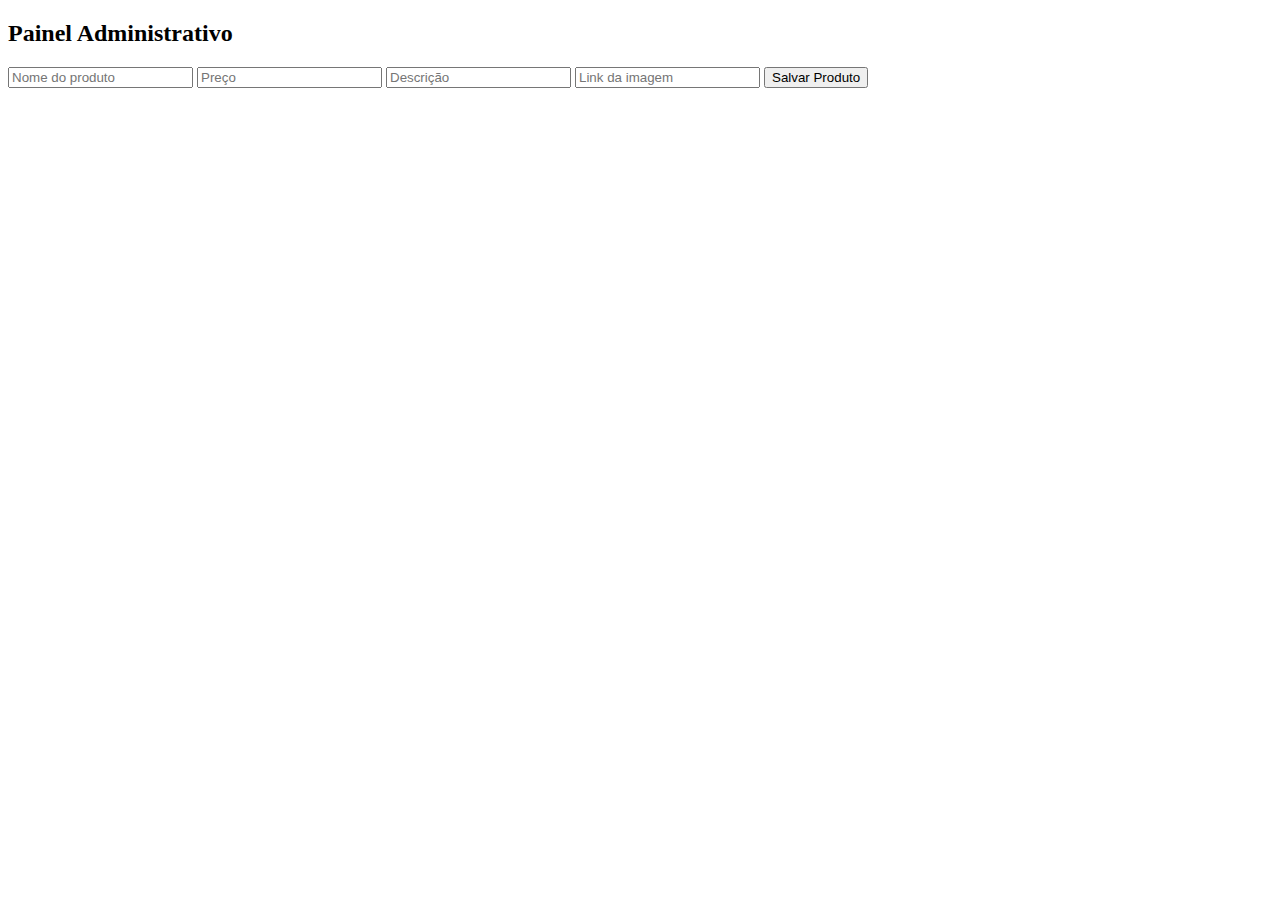
<file: admin.html>
<!DOCTYPE html>
<html lang="pt-BR">
<head>
  <meta charset="UTF-8">
  <meta name="viewport" content="width=device-width, initial-scale=1.0">
  <title>Admin • Magão</title>
  <link rel="stylesheet" href="styles.css">
</head>
<body>

<main class="container">
  <h2>Painel Administrativo</h2>

  <div class="adminCard">
    <input id="name" placeholder="Nome do produto">
    <input id="price" placeholder="Preço">
    <input id="desc" placeholder="Descrição">
    <input id="image" placeholder="Link da imagem">

    <button onclick="saveProduct()" class="primaryBtn">
      Salvar Produto
    </button>
  </div>

  <div id="adminList"></div>
</main>

<script src="admin.js"></script>
</body>
</html>
</file>
<file: styles.css>
<!DOCTYPE html>
<html lang="pt-BR">
<head>
  <meta charset="UTF-8">
  <meta name="viewport" content="width=device-width, initial-scale=1.0">
  <title>Magão Tênis</title>
  <link rel="stylesheet" href="styles.css">
</head>
<body>

<header class="header">
  <div class="container headerRow">
    <div class="logo">MAGÃO TÊNIS</div>

    <input id="searchInput" class="searchInput" type="search" placeholder="Buscar produtos...">

    <button id="cartBtn" class="cartBtn">
      Carrinho <span id="cartCount">0</span>
    </button>
  </div>
</header>

<main class="container">
  <h2 class="title">Produtos</h2>
  <div id="productGrid" class="grid"></div>
</main>

<!-- Drawer Carrinho -->
<div id="cartDrawer" class="drawer">
  <div class="drawerPanel">
    <div class="drawerHeader">
      <h3>Seu Carrinho</h3>
      <button id="closeCart">✕</button>
    </div>

    <div id="cartItems"></div>

    <div class="drawerFooter">
      <div>Subtotal <b id="subtotal">R$ 0,00</b></div>
      <button id="checkoutBtn" class="primaryBtn">Finalizar compra</button>
    </div>
  </div>
</div>

<footer class="footer">
  <div class="container footerRow">
    © <span id="year"></span> Magão Tênis
    <a href="admin.html">Admin</a>
  </div>
</footer>

<script src="app.js"></script>
</body>
</html>
.checkoutBox{
  background:white;
  border-radius:16px;
  padding:12px;
  border:1px solid var(--line);
  margin-bottom:20px;
}

.checkoutItem{
  padding:10px 0;
  border-bottom:1px solid var(--line);
}

.checkoutTotal{
  padding-top:10px;
  font-size:18px;
  display:flex;
  justify-content:space-between;
}
</file>
